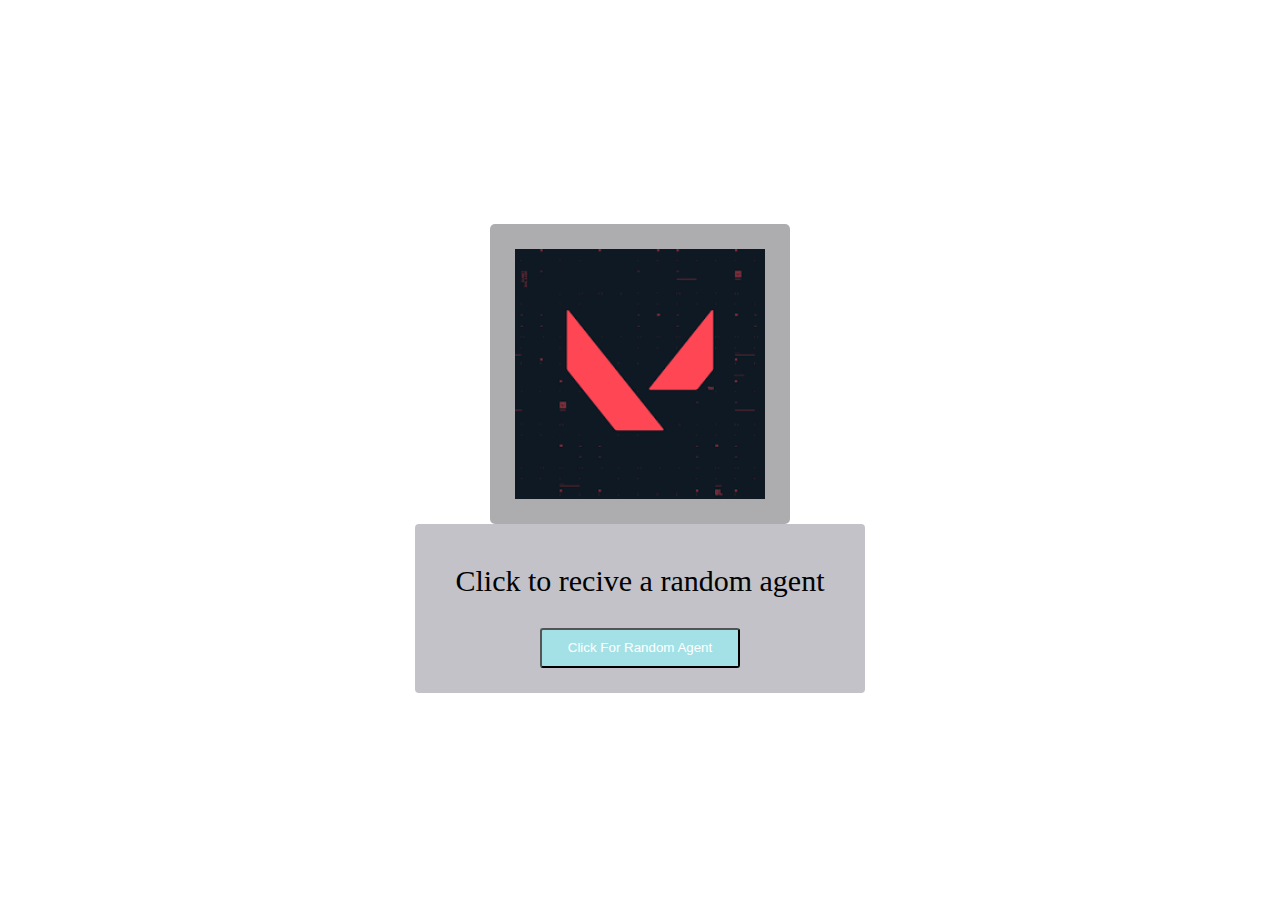
<file: index.html>
<!DOCTYPE html>
  <html>
    <head>
    <title>Agent Randomizer</title>
    <link rel="stylesheet" href="Home-Page-Style.css">
  </head>
    <body>
      <div class="agent-img-container">
        <img id="agentImg" src="Valorant Logo.png">
      </div>
      <div class="element-containers">
        <div class="randomAgentDisplayBox">
          <p class="agent-display">Click to recive a random agent</p>
        </div>
          <div class="button-container">
            <button class="randomAgentButton" id="randomAgentButton">Click For Random Agent</button>
          </div>
      </div>
    </body>
  <script src="Home-Page-Javascript.js"></script>
  </html>
</file>
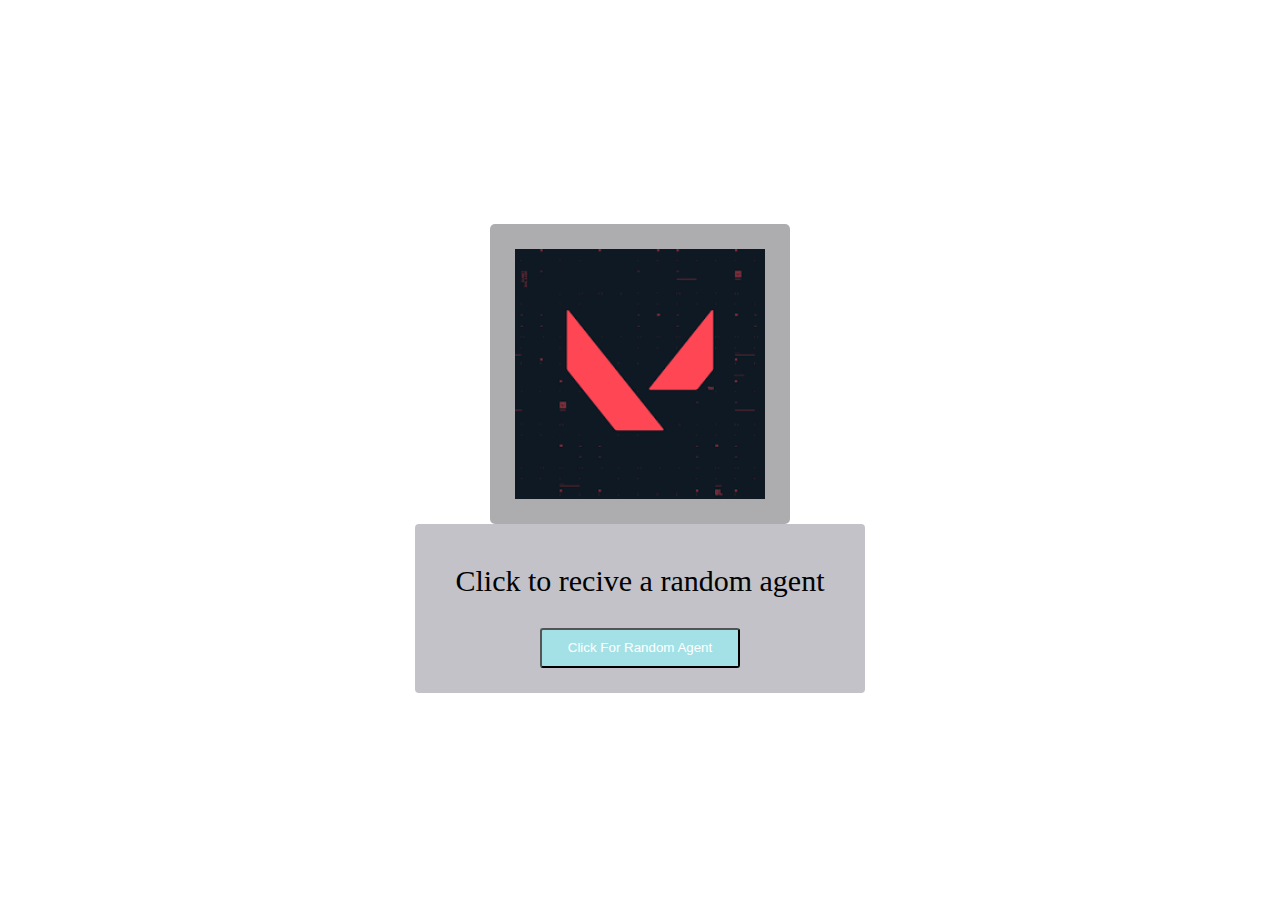
<file: Home-Page.html>
<!DOCTYPE html>
  <html>
    <head>
    <title>Agent Randomizer</title>
    <link rel="stylesheet" href="Home-Page-Style.css">
  </head>
    <body>
      <div class="agent-img-container">
        <img id="agentImg" src="Valorant Logo.png">
      </div>
      <div class="element-containers">
        <div class="randomAgentDisplayBox">
          <p class="agent-display">Click to recive a random agent</p>
        </div>
          <div class="button-container">
            <button class="randomAgentButton" id="randomAgentButton">Click For Random Agent</button>
          </div>
      </div>
    </body>
  <script src="Home-Page-Javascript.js"></script>
  </html>
</file>
<file: Home-Page-Style.css>
.randomAgentButton {
  color: rgb(255, 255, 255);
  background-color: rgba(156, 232, 238, 0.801);
  height: 40px;
  width: 200px;
  top: 150px;
  border-radius: 3px;
}

.randomAgentButton:hover  {
  cursor: pointer;
}

body {
  display: flex;
  height: 100vh;
  align-items: center;
  justify-content: center;
  flex-direction: column;
}

.agent-display {
  font-size: 30px;
}

.element-containers {
  display: flex;
  align-items: center;
  justify-content: center;
  flex-direction: column;
  padding: 25px;
  padding-top: 10px;
  border-radius: 4px;
  background-color: rgba(75, 75, 92, 0.336);
  width: 400px;
}

.agent-img-container {
  background-color: rgba(55, 55, 63, 0.411);
  height: 300px;
  width: 300px;
  display: flex;
  align-items: center;
  justify-content: center;
  border-radius: 5px;
}

#agentImg {
  height: 250px;
  width: 250px;
}
</file>
